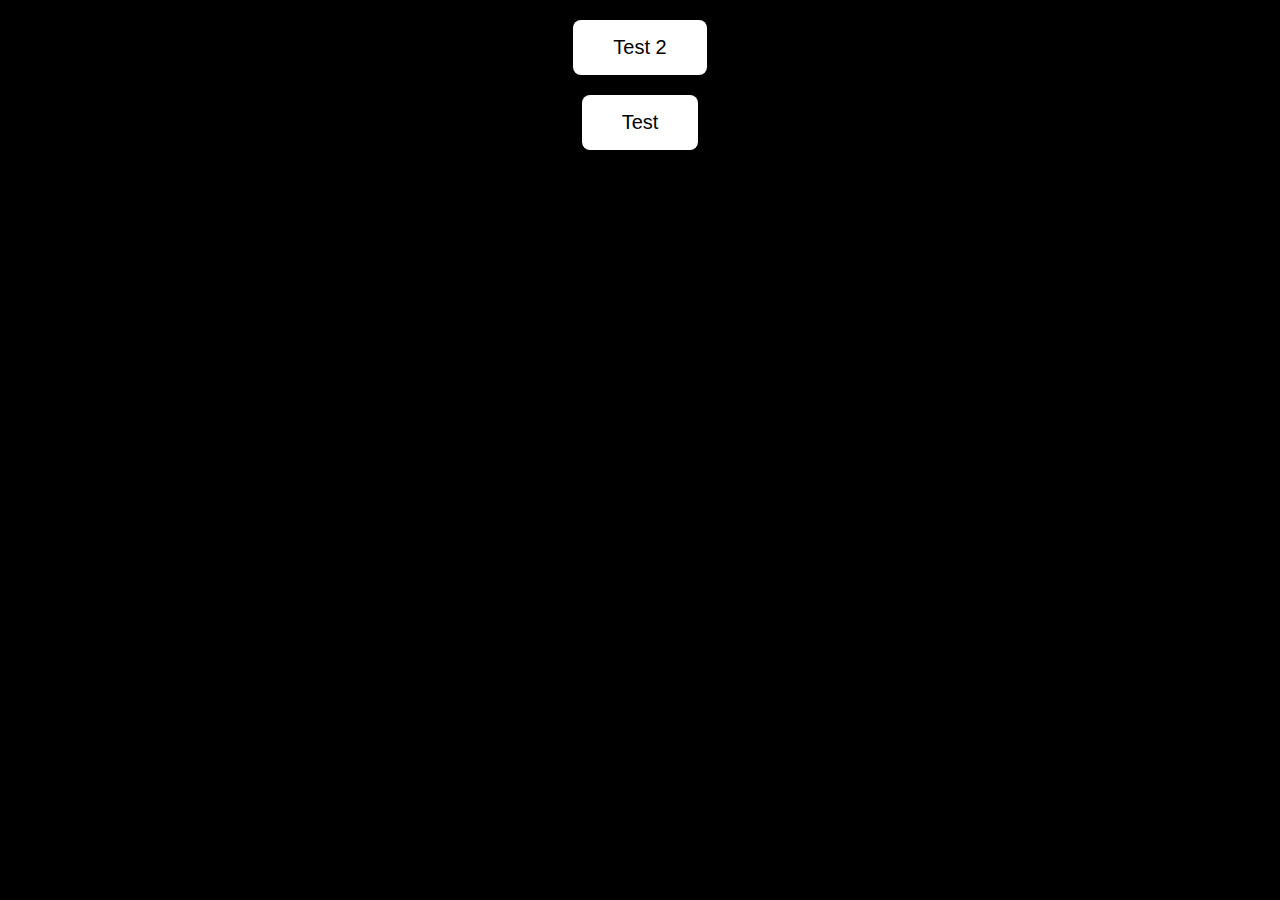
<file: public/index.html>
<!DOCTYPE html>
<html lang="tr">
<head>
    <meta charset="UTF-8">
    <title>Websitem</title>
    <link rel="stylesheet" href="../src/css/index.css">
</head>
<body>
    
    <div>
        <button class="kucuk-buton">Test 2</button>
    </div>
    <button class="kucuk-buton" onclick="hataVer() " >Test</button>
    

    <script src="../src/js/index.js"></script>
</body>
</html>
</file>
<file: src/css/index.css>
body {
  margin: 0;
  padding: 0 10px;
  font-family: Arial, sans-serif;
  background-color: black;
  color: white;
  font-size: 16px;
  line-height: 1.5;
}


h1 {
  text-align: center;
  margin-top: 30px;
}

button {
  display: block;
  margin: 20px auto;
  padding: 12px 24px;
  font-size: 16px;
  border: none;
  border-radius: 8px;
  cursor: pointer;
  background-color: white;
  color: black;
  transition: background-color 0.3s;
}
button:hover {
  background-color: #555;
  color: white;
}

/* Tablet (min-width: 600px) */
@media (min-width: 600px) {
  body {
    font-size: 18px;
    padding: 0 30px;
  }
  button {
    font-size: 18px;
    padding: 14px 30px;
  }
}

/* PC ve büyük ekran (min-width: 1024px) */
@media (min-width: 1024px) {
  body {
    max-width: 900px;
    margin: 0 auto;
    font-size: 20px;
    padding: 0 50px;
  }
  button {
    font-size: 20px;
    padding: 16px 40px;
  }
}
</file>
